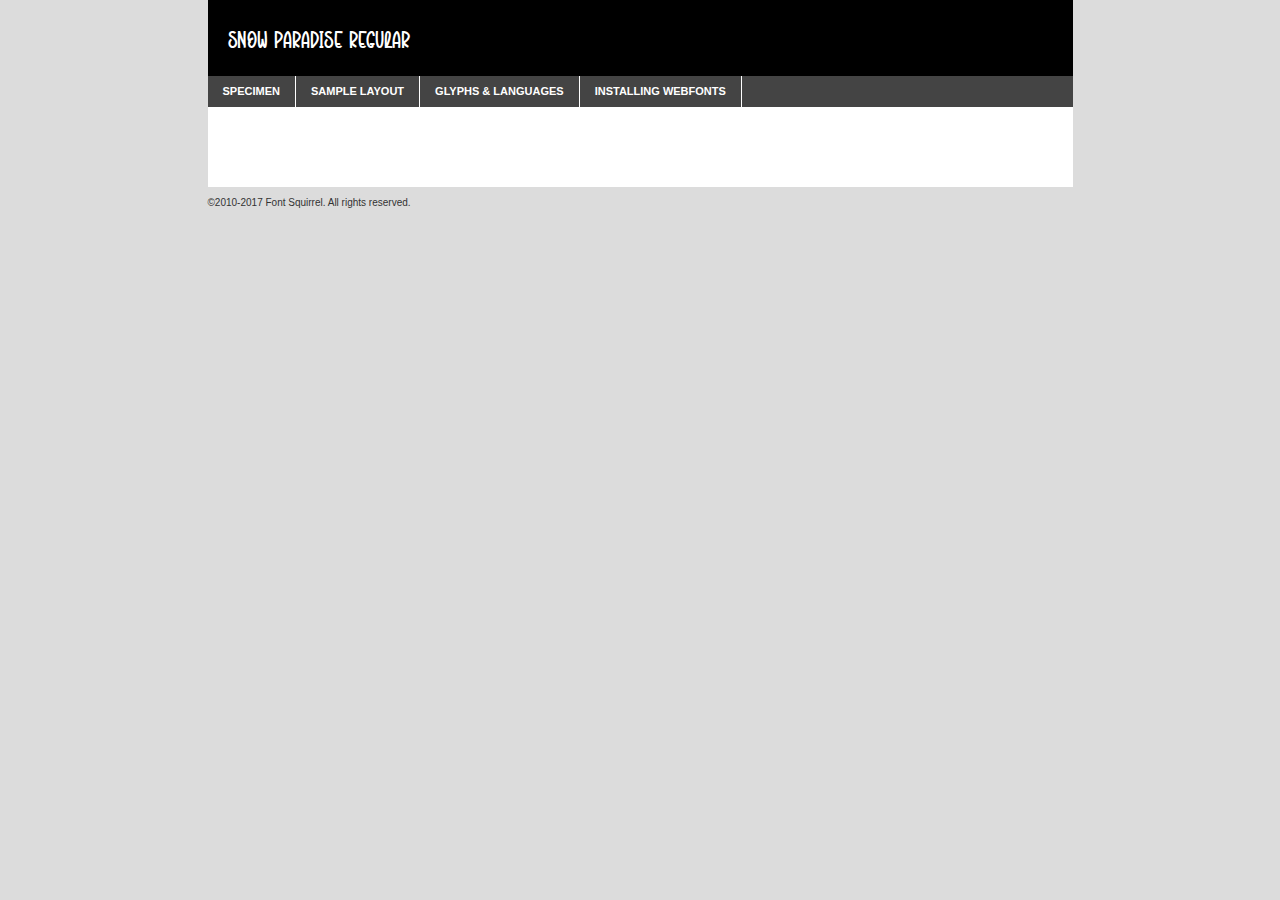
<file: fonts/snow-paradise-font/snowparadise-e9gvn-demo.html>
<!DOCTYPE html PUBLIC "-//W3C//DTD XHTML 1.0 Transitional//EN"
        "http://www.w3.org/TR/xhtml1/DTD/xhtml1-transitional.dtd">

<html xmlns="http://www.w3.org/1999/xhtml" xml:lang="en" lang="en">
<head>
    <meta http-equiv="Content-Type" content="text/html; charset=utf-8"/>
    <script src="http://ajax.googleapis.com/ajax/libs/jquery/1.7.2/jquery.min.js" type="text/javascript" charset="utf-8"></script>
    <script type="text/javascript">
		(function($) {
			$.fn.easyTabs = function(option) {
				var param = jQuery.extend({ fadeSpeed: 'fast', defaultContent: 1, activeClass: 'active' }, option);
				$(this).each(function() {
					var thisId = '#' + this.id;
					if ( param.defaultContent == '' )
					{
						param.defaultContent = 1;
					}
					if ( typeof param.defaultContent == 'number' )
					{
						var defaultTab = $(thisId + ' .tabs li:eq(' + (param.defaultContent - 1) + ') a').attr('href').substr(1);
					}
					else
					{
						var defaultTab = param.defaultContent;
					}
					$(thisId + ' .tabs li a').each(function() {
						var tabToHide = $(this).attr('href').substr(1);
						$('#' + tabToHide).addClass('easytabs-tab-content');
					});
					hideAll();
					changeContent(defaultTab);

					function hideAll() {$(thisId + ' .easytabs-tab-content').hide();}

					function changeContent(tabId)
					{
						hideAll();
						$(thisId + ' .tabs li').removeClass(param.activeClass);
						$(thisId + ' .tabs li a[href=#' + tabId + ']').closest('li').addClass(param.activeClass);
						if ( param.fadeSpeed != 'none' )
						{
							$(thisId + ' #' + tabId).fadeIn(param.fadeSpeed);
						}
						else
						{
							$(thisId + ' #' + tabId).show();
						}
					}

					$(thisId + ' .tabs li').click(function() {
						var tabId = $(this).find('a').attr('href').substr(1);
						changeContent(tabId);
						return false;
					});
				});
			}
		})(jQuery);
    </script>
    <link rel="stylesheet" href="specimen_files/specimen_stylesheet.css" type="text/css" charset="utf-8"/>
    <link rel="stylesheet" href="stylesheet.css" type="text/css" charset="utf-8"/>

    <style type="text/css">
        		body {
			font-family: 'snow_paradiseregular';
        		}

            </style>

    <title>Snow Paradise Regular Specimen</title>


    <script type="text/javascript" charset="utf-8">
		$(document).ready(function() {
			$('#container').easyTabs({ defaultContent: 1 });
		});
    </script>
</head>

<body>
<div id="container">
    <div id="header">
		Snow Paradise Regular    </div>
    <ul class="tabs">
        <li><a href="#specimen">Specimen</a></li>
        <li><a href="#layout">Sample Layout</a></li>
                <li><a href="#glyphs">Glyphs &amp; Languages</a></li>
        <li><a href="#installing">Installing Webfonts</a></li>

    </ul>

    <div id="main_content">


        <div id="specimen">

            <div class="section">
                <div class="grid12 firstcol">
                    <div class="huge">AaBb</div>
                </div>
            </div>

            <div class="section">
                <div class="glyph_range">A&#x200B;B&#x200b;C&#x200b;D&#x200b;E&#x200b;F&#x200b;G&#x200b;H&#x200b;I&#x200b;J&#x200b;K&#x200b;L&#x200b;M&#x200b;N&#x200b;O&#x200b;P&#x200b;Q&#x200b;R&#x200b;S&#x200b;T&#x200b;U&#x200b;V&#x200b;W&#x200b;X&#x200b;Y&#x200b;Z&#x200b;a&#x200b;b&#x200b;c&#x200b;d&#x200b;e&#x200b;f&#x200b;g&#x200b;h&#x200b;i&#x200b;j&#x200b;k&#x200b;l&#x200b;m&#x200b;n&#x200b;o&#x200b;p&#x200b;q&#x200b;r&#x200b;s&#x200b;t&#x200b;u&#x200b;v&#x200b;w&#x200b;x&#x200b;y&#x200b;z&#x200b;1&#x200b;2&#x200b;3&#x200b;4&#x200b;5&#x200b;6&#x200b;7&#x200b;8&#x200b;9&#x200b;0&#x200b;&amp;&#x200b;.&#x200b;,&#x200b;?&#x200b;!&#x200b;&#64;&#x200b;(&#x200b;)&#x200b;#&#x200b;$&#x200b;%&#x200b;*&#x200b;+&#x200b;-&#x200b;=&#x200b;:&#x200b;;</div>
            </div>
            <div class="section">
                <div class="grid12 firstcol">
                    <table class="sample_table">
                        <tr>
                            <td>10</td>
                            <td class="size10">abcdefghijklmnopqrstuvwxyzABCDEFGHIJKLMNOPQRSTUVWXYZ0123456789abcdefghijklmnopqrstuvwxyzABCDEFGHIJKLMNOPQRSTUVWXYZ0123456789abcdefghijklmnopqrstuvwxyzABCDEFGHIJKLMNOPQRSTUVWXYZ</td>
                        </tr>
                        <tr>
                            <td>11</td>
                            <td class="size11">abcdefghijklmnopqrstuvwxyzABCDEFGHIJKLMNOPQRSTUVWXYZ0123456789abcdefghijklmnopqrstuvwxyzABCDEFGHIJKLMNOPQRSTUVWXYZ0123456789abcdefghijklmnopqrstuvwxyzABCDEFGHIJKLMNOPQRSTUVWXYZ</td>
                        </tr>
                        <tr>
                            <td>12</td>
                            <td class="size12">abcdefghijklmnopqrstuvwxyzABCDEFGHIJKLMNOPQRSTUVWXYZ0123456789abcdefghijklmnopqrstuvwxyzABCDEFGHIJKLMNOPQRSTUVWXYZ0123456789abcdefghijklmnopqrstuvwxyzABCDEFGHIJKLMNOPQRSTUVWXYZ</td>
                        </tr>
                        <tr>
                            <td>13</td>
                            <td class="size13">abcdefghijklmnopqrstuvwxyzABCDEFGHIJKLMNOPQRSTUVWXYZ0123456789abcdefghijklmnopqrstuvwxyzABCDEFGHIJKLMNOPQRSTUVWXYZ0123456789abcdefghijklmnopqrstuvwxyzABCDEFGHIJKLMNOPQRSTUVWXYZ</td>
                        </tr>
                        <tr>
                            <td>14</td>
                            <td class="size14">abcdefghijklmnopqrstuvwxyzABCDEFGHIJKLMNOPQRSTUVWXYZ0123456789abcdefghijklmnopqrstuvwxyzABCDEFGHIJKLMNOPQRSTUVWXYZ0123456789abcdefghijklmnopqrstuvwxyzABCDEFGHIJKLMNOPQRSTUVWXYZ</td>
                        </tr>
                        <tr>
                            <td>16</td>
                            <td class="size16">abcdefghijklmnopqrstuvwxyzABCDEFGHIJKLMNOPQRSTUVWXYZ0123456789abcdefghijklmnopqrstuvwxyzABCDEFGHIJKLMNOPQRSTUVWXYZ</td>
                        </tr>
                        <tr>
                            <td>18</td>
                            <td class="size18">abcdefghijklmnopqrstuvwxyzABCDEFGHIJKLMNOPQRSTUVWXYZ0123456789abcdefghijklmnopqrstuvwxyzABCDEFGHIJKLMNOPQRSTUVWXYZ</td>
                        </tr>
                        <tr>
                            <td>20</td>
                            <td class="size20">abcdefghijklmnopqrstuvwxyzABCDEFGHIJKLMNOPQRSTUVWXYZ0123456789abcdefghijklmnopqrstuvwxyzABCDEFGHIJKLMNOPQRSTUVWXYZ</td>
                        </tr>
                        <tr>
                            <td>24</td>
                            <td class="size24">abcdefghijklmnopqrstuvwxyzABCDEFGHIJKLMNOPQRSTUVWXYZ0123456789abcdefghijklmnopqrstuvwxyzABCDEFGHIJKLMNOPQRSTUVWXYZ</td>
                        </tr>
                        <tr>
                            <td>30</td>
                            <td class="size30">abcdefghijklmnopqrstuvwxyzABCDEFGHIJKLMNOPQRSTUVWXYZ0123456789abcdefghijklmnopqrstuvwxyzABCDEFGHIJKLMNOPQRSTUVWXYZ</td>
                        </tr>
                        <tr>
                            <td>36</td>
                            <td class="size36">abcdefghijklmnopqrstuvwxyzABCDEFGHIJKLMNOPQRSTUVWXYZ0123456789abcdefghijklmnopqrstuvwxyzABCDEFGHIJKLMNOPQRSTUVWXYZ</td>
                        </tr>
                        <tr>
                            <td>48</td>
                            <td class="size48">abcdefghijklmnopqrstuvwxyzABCDEFGHIJKLMNOPQRSTUVWXYZ0123456789abcdefghijklmnopqrstuvwxyzABCDEFGHIJKLMNOPQRSTUVWXYZ</td>
                        </tr>
                        <tr>
                            <td>60</td>
                            <td class="size60">abcdefghijklmnopqrstuvwxyzABCDEFGHIJKLMNOPQRSTUVWXYZ0123456789abcdefghijklmnopqrstuvwxyzABCDEFGHIJKLMNOPQRSTUVWXYZ</td>
                        </tr>
                        <tr>
                            <td>72</td>
                            <td class="size72">abcdefghijklmnopqrstuvwxyzABCDEFGHIJKLMNOPQRSTUVWXYZ0123456789abcdefghijklmnopqrstuvwxyzABCDEFGHIJKLMNOPQRSTUVWXYZ</td>
                        </tr>
                        <tr>
                            <td>90</td>
                            <td class="size90">abcdefghijklmnopqrstuvwxyzABCDEFGHIJKLMNOPQRSTUVWXYZ0123456789abcdefghijklmnopqrstuvwxyzABCDEFGHIJKLMNOPQRSTUVWXYZ</td>
                        </tr>
                    </table>

                </div>

            </div>


            <div class="section" id="bodycomparison">


                <div id="xheight">
                    <div class="fontbody">&#x25FC;&#x25FC;&#x25FC;&#x25FC;&#x25FC;&#x25FC;&#x25FC;&#x25FC;&#x25FC;&#x25FC;&#x25FC;&#x25FC;&#x25FC;&#x25FC;&#x25FC;&#x25FC;&#x25FC;&#x25FC;&#x25FC;&#x25FC;&#x25FC;&#x25FC;&#x25FC;&#x25FC;&#x25FC;&#x25FC;&#x25FC;&#x25FC;&#x25FC;&#x25FC;&#x25FC;&#x25FC;&#x25FC;&#x25FC;&#x25FC;&#x25FC;&#x25FC;&#x25FC;&#x25FC;&#x25FC;&#x25FC;&#x25FC;&#x25FC;&#x25FC;&#x25FC;&#x25FC;&#x25FC;&#x25FC;&#x25FC;&#x25FC;&#x25FC;&#x25FC;&#x25FC;&#x25FC;&#x25FC;&#x25FC;&#x25FC;&#x25FC;&#x25FC;&#x25FC;&#x25FC;&#x25FC;&#x25FC;&#x25FC;&#x25FC;&#x25FC;&#x25FC;&#x25FC;&#x25FC;&#x25FC;&#x25FC;&#x25FC;&#x25FC;&#x25FC;&#x25FC;&#x25FC;&#x25FC;&#x25FC;&#x25FC;&#x25FC;&#x25FC;&#x25FC;&#x25FC;&#x25FC;&#x25FC;&#x25FC;&#x25FC;&#x25FC;&#x25FC;&#x25FC;&#x25FC;&#x25FC;&#x25FC;&#x25FC;&#x25FC;&#x25FC;&#x25FC;&#x25FC;&#x25FC;body</div>
                    <div class="arialbody">body</div>
                    <div class="verdanabody">body</div>
                    <div class="georgiabody">body</div>
                </div>
                <div class="fontbody" style="z-index:1">
                    body<span>Snow Paradise Regular</span>
                </div>
                <div class="arialbody" style="z-index:1">
                    body<span>Arial</span>
                </div>
                <div class="verdanabody" style="z-index:1">
                    body<span>Verdana</span>
                </div>
                <div class="georgiabody" style="z-index:1">
                    body<span>Georgia</span>
                </div>


            </div>


            <div class="section psample psample_row1" id="">

                <div class="grid2 firstcol">
                    <p class="size10"><span>10.</span>Aenean lacinia bibendum nulla sed consectetur. Fusce dapibus, tellus ac cursus commodo, tortor mauris condimentum nibh, ut fermentum massa justo sit amet risus. Nullam id dolor id nibh ultricies vehicula ut id elit. Cum sociis natoque penatibus et magnis dis parturient montes, nascetur ridiculus mus. Nulla vitae elit libero, a pharetra augue.</p>

                </div>
                <div class="grid3">
                    <p class="size11"><span>11.</span>Aenean lacinia bibendum nulla sed consectetur. Fusce dapibus, tellus ac cursus commodo, tortor mauris condimentum nibh, ut fermentum massa justo sit amet risus. Nullam id dolor id nibh ultricies vehicula ut id elit. Cum sociis natoque penatibus et magnis dis parturient montes, nascetur ridiculus mus. Nulla vitae elit libero, a pharetra augue.</p>

                </div>
                <div class="grid3">
                    <p class="size12"><span>12.</span>Aenean lacinia bibendum nulla sed consectetur. Fusce dapibus, tellus ac cursus commodo, tortor mauris condimentum nibh, ut fermentum massa justo sit amet risus. Nullam id dolor id nibh ultricies vehicula ut id elit. Cum sociis natoque penatibus et magnis dis parturient montes, nascetur ridiculus mus. Nulla vitae elit libero, a pharetra augue.</p>

                </div>
                <div class="grid4">
                    <p class="size13"><span>13.</span>Aenean lacinia bibendum nulla sed consectetur. Fusce dapibus, tellus ac cursus commodo, tortor mauris condimentum nibh, ut fermentum massa justo sit amet risus. Nullam id dolor id nibh ultricies vehicula ut id elit. Cum sociis natoque penatibus et magnis dis parturient montes, nascetur ridiculus mus. Nulla vitae elit libero, a pharetra augue.</p>

                </div>
                <div class="white_blend"></div>

            </div>
            <div class="section psample psample_row2" id="">
                <div class="grid3 firstcol">
                    <p class="size14"><span>14.</span>Aenean lacinia bibendum nulla sed consectetur. Fusce dapibus, tellus ac cursus commodo, tortor mauris condimentum nibh, ut fermentum massa justo sit amet risus. Nullam id dolor id nibh ultricies vehicula ut id elit. Cum sociis natoque penatibus et magnis dis parturient montes, nascetur ridiculus mus. Nulla vitae elit libero, a pharetra augue.</p>

                </div>
                <div class="grid4">
                    <p class="size16"><span>16.</span>Aenean lacinia bibendum nulla sed consectetur. Fusce dapibus, tellus ac cursus commodo, tortor mauris condimentum nibh, ut fermentum massa justo sit amet risus. Nullam id dolor id nibh ultricies vehicula ut id elit. Cum sociis natoque penatibus et magnis dis parturient montes, nascetur ridiculus mus. Nulla vitae elit libero, a pharetra augue.</p>

                </div>
                <div class="grid5">
                    <p class="size18"><span>18.</span>Aenean lacinia bibendum nulla sed consectetur. Fusce dapibus, tellus ac cursus commodo, tortor mauris condimentum nibh, ut fermentum massa justo sit amet risus. Nullam id dolor id nibh ultricies vehicula ut id elit. Cum sociis natoque penatibus et magnis dis parturient montes, nascetur ridiculus mus. Nulla vitae elit libero, a pharetra augue.</p>

                </div>

                <div class="white_blend"></div>

            </div>

            <div class="section psample psample_row3" id="">
                <div class="grid5 firstcol">
                    <p class="size20"><span>20.</span>Aenean lacinia bibendum nulla sed consectetur. Fusce dapibus, tellus ac cursus commodo, tortor mauris condimentum nibh, ut fermentum massa justo sit amet risus. Nullam id dolor id nibh ultricies vehicula ut id elit. Cum sociis natoque penatibus et magnis dis parturient montes, nascetur ridiculus mus. Nulla vitae elit libero, a pharetra augue.</p>
                </div>
                <div class="grid7">
                    <p class="size24"><span>24.</span>Aenean lacinia bibendum nulla sed consectetur. Fusce dapibus, tellus ac cursus commodo, tortor mauris condimentum nibh, ut fermentum massa justo sit amet risus. Nullam id dolor id nibh ultricies vehicula ut id elit. Cum sociis natoque penatibus et magnis dis parturient montes, nascetur ridiculus mus. Nulla vitae elit libero, a pharetra augue.</p>
                </div>

                <div class="white_blend"></div>

            </div>

            <div class="section psample psample_row4" id="">
                <div class="grid12 firstcol">
                    <p class="size30"><span>30.</span>Aenean lacinia bibendum nulla sed consectetur. Fusce dapibus, tellus ac cursus commodo, tortor mauris condimentum nibh, ut fermentum massa justo sit amet risus. Nullam id dolor id nibh ultricies vehicula ut id elit. Cum sociis natoque penatibus et magnis dis parturient montes, nascetur ridiculus mus. Nulla vitae elit libero, a pharetra augue.</p>
                </div>
                <div class="white_blend"></div>

            </div>


            <div class="section psample psample_row1 fullreverse">
                <div class="grid2 firstcol">
                    <p class="size10"><span>10.</span>Aenean lacinia bibendum nulla sed consectetur. Fusce dapibus, tellus ac cursus commodo, tortor mauris condimentum nibh, ut fermentum massa justo sit amet risus. Nullam id dolor id nibh ultricies vehicula ut id elit. Cum sociis natoque penatibus et magnis dis parturient montes, nascetur ridiculus mus. Nulla vitae elit libero, a pharetra augue.</p>

                </div>
                <div class="grid3">
                    <p class="size11"><span>11.</span>Aenean lacinia bibendum nulla sed consectetur. Fusce dapibus, tellus ac cursus commodo, tortor mauris condimentum nibh, ut fermentum massa justo sit amet risus. Nullam id dolor id nibh ultricies vehicula ut id elit. Cum sociis natoque penatibus et magnis dis parturient montes, nascetur ridiculus mus. Nulla vitae elit libero, a pharetra augue.</p>

                </div>
                <div class="grid3">
                    <p class="size12"><span>12.</span>Aenean lacinia bibendum nulla sed consectetur. Fusce dapibus, tellus ac cursus commodo, tortor mauris condimentum nibh, ut fermentum massa justo sit amet risus. Nullam id dolor id nibh ultricies vehicula ut id elit. Cum sociis natoque penatibus et magnis dis parturient montes, nascetur ridiculus mus. Nulla vitae elit libero, a pharetra augue.</p>

                </div>
                <div class="grid4">
                    <p class="size13"><span>13.</span>Aenean lacinia bibendum nulla sed consectetur. Fusce dapibus, tellus ac cursus commodo, tortor mauris condimentum nibh, ut fermentum massa justo sit amet risus. Nullam id dolor id nibh ultricies vehicula ut id elit. Cum sociis natoque penatibus et magnis dis parturient montes, nascetur ridiculus mus. Nulla vitae elit libero, a pharetra augue.</p>

                </div>
                <div class="black_blend"></div>

            </div>

            <div class="section psample psample_row2 fullreverse">
                <div class="grid3 firstcol">
                    <p class="size14"><span>14.</span>Aenean lacinia bibendum nulla sed consectetur. Fusce dapibus, tellus ac cursus commodo, tortor mauris condimentum nibh, ut fermentum massa justo sit amet risus. Nullam id dolor id nibh ultricies vehicula ut id elit. Cum sociis natoque penatibus et magnis dis parturient montes, nascetur ridiculus mus. Nulla vitae elit libero, a pharetra augue.</p>

                </div>
                <div class="grid4">
                    <p class="size16"><span>16.</span>Aenean lacinia bibendum nulla sed consectetur. Fusce dapibus, tellus ac cursus commodo, tortor mauris condimentum nibh, ut fermentum massa justo sit amet risus. Nullam id dolor id nibh ultricies vehicula ut id elit. Cum sociis natoque penatibus et magnis dis parturient montes, nascetur ridiculus mus. Nulla vitae elit libero, a pharetra augue.</p>

                </div>
                <div class="grid5">
                    <p class="size18"><span>18.</span>Aenean lacinia bibendum nulla sed consectetur. Fusce dapibus, tellus ac cursus commodo, tortor mauris condimentum nibh, ut fermentum massa justo sit amet risus. Nullam id dolor id nibh ultricies vehicula ut id elit. Cum sociis natoque penatibus et magnis dis parturient montes, nascetur ridiculus mus. Nulla vitae elit libero, a pharetra augue.</p>

                </div>
                <div class="black_blend"></div>

            </div>

            <div class="section psample fullreverse psample_row3" id="">
                <div class="grid5 firstcol">
                    <p class="size20"><span>20.</span>Aenean lacinia bibendum nulla sed consectetur. Fusce dapibus, tellus ac cursus commodo, tortor mauris condimentum nibh, ut fermentum massa justo sit amet risus. Nullam id dolor id nibh ultricies vehicula ut id elit. Cum sociis natoque penatibus et magnis dis parturient montes, nascetur ridiculus mus. Nulla vitae elit libero, a pharetra augue.</p>
                </div>
                <div class="grid7">
                    <p class="size24"><span>24.</span>Aenean lacinia bibendum nulla sed consectetur. Fusce dapibus, tellus ac cursus commodo, tortor mauris condimentum nibh, ut fermentum massa justo sit amet risus. Nullam id dolor id nibh ultricies vehicula ut id elit. Cum sociis natoque penatibus et magnis dis parturient montes, nascetur ridiculus mus. Nulla vitae elit libero, a pharetra augue.</p>
                </div>

                <div class="black_blend"></div>

            </div>

            <div class="section psample fullreverse psample_row4" id="" style="border-bottom: 20px #000 solid;">
                <div class="grid12 firstcol">
                    <p class="size30"><span>30.</span>Aenean lacinia bibendum nulla sed consectetur. Fusce dapibus, tellus ac cursus commodo, tortor mauris condimentum nibh, ut fermentum massa justo sit amet risus. Nullam id dolor id nibh ultricies vehicula ut id elit. Cum sociis natoque penatibus et magnis dis parturient montes, nascetur ridiculus mus. Nulla vitae elit libero, a pharetra augue.</p>
                </div>
                <div class="black_blend"></div>

            </div>


        </div>

        <div id="layout">

            <div class="section">

                <div class="grid12 firstcol">
                    <h1>Lorem Ipsum Dolor</h1>
                    <h2>Etiam porta sem malesuada magna mollis euismod</h2>

                    <p class="byline">By <a href="#link">Aenean Lacinia</a></p>
                </div>
            </div>
            <div class="section">
                <div class="grid8 firstcol">
                    <p class="large">Donec sed odio dui. Morbi leo risus, porta ac consectetur ac, vestibulum at eros. Fusce dapibus, tellus ac cursus commodo, tortor mauris condimentum nibh, ut fermentum massa justo sit amet risus. </p>


                    <h3>Pellentesque ornare sem</h3>

                    <p>Maecenas sed diam eget risus varius blandit sit amet non magna. Maecenas faucibus mollis interdum. Donec ullamcorper nulla non metus auctor fringilla. Nullam id dolor id nibh ultricies vehicula ut id elit. Nullam id dolor id nibh ultricies vehicula ut id elit. </p>

                    <p>Aenean eu leo quam. Pellentesque ornare sem lacinia quam venenatis vestibulum. Lorem ipsum dolor sit amet, consectetur adipiscing elit. Cum sociis natoque penatibus et magnis dis parturient montes, nascetur ridiculus mus. </p>

                    <p>Nulla vitae elit libero, a pharetra augue. Praesent commodo cursus magna, vel scelerisque nisl consectetur et. Aenean lacinia bibendum nulla sed consectetur. </p>

                    <p>Nullam quis risus eget urna mollis ornare vel eu leo. Nullam quis risus eget urna mollis ornare vel eu leo. Maecenas sed diam eget risus varius blandit sit amet non magna. Donec ullamcorper nulla non metus auctor fringilla. </p>

                    <h3>Cras mattis consectetur</h3>

                    <p>Aenean eu leo quam. Pellentesque ornare sem lacinia quam venenatis vestibulum. Aenean lacinia bibendum nulla sed consectetur. Integer posuere erat a ante venenatis dapibus posuere velit aliquet. Cras mattis consectetur purus sit amet fermentum. </p>

                    <p>Nullam id dolor id nibh ultricies vehicula ut id elit. Nullam quis risus eget urna mollis ornare vel eu leo. Cras mattis consectetur purus sit amet fermentum.</p>
                </div>

                <div class="grid4 sidebar">

                    <div class="box reverse">
                        <p class="last">Nullam quis risus eget urna mollis ornare vel eu leo. Donec ullamcorper nulla non metus auctor fringilla. Cras mattis consectetur purus sit amet fermentum. Sed posuere consectetur est at lobortis. Lorem ipsum dolor sit amet, consectetur adipiscing elit. </p>
                    </div>

                    <p class="caption">Maecenas sed diam eget risus varius.</p>

                    <p>Vestibulum id ligula porta felis euismod semper. Integer posuere erat a ante venenatis dapibus posuere velit aliquet. Vestibulum id ligula porta felis euismod semper. Sed posuere consectetur est at lobortis. Maecenas sed diam eget risus varius blandit sit amet non magna. Fusce dapibus, tellus ac cursus commodo, tortor mauris condimentum nibh, ut fermentum massa justo sit amet risus. </p>


                    <p>Duis mollis, est non commodo luctus, nisi erat porttitor ligula, eget lacinia odio sem nec elit. Aenean lacinia bibendum nulla sed consectetur. Vivamus sagittis lacus vel augue laoreet rutrum faucibus dolor auctor. Aenean lacinia bibendum nulla sed consectetur. Nullam quis risus eget urna mollis ornare vel eu leo. </p>

                    <p>Praesent commodo cursus magna, vel scelerisque nisl consectetur et. Donec ullamcorper nulla non metus auctor fringilla. Maecenas faucibus mollis interdum. Fusce dapibus, tellus ac cursus commodo, tortor mauris condimentum nibh, ut fermentum massa justo sit amet risus. </p>

                </div>
            </div>

        </div>


		

        <div id="glyphs">
            <div class="section">
                <div class="grid12 firstcol">

                    <h1>Language Support</h1>
                    <p>The subset of Snow Paradise Regular in this kit supports the following languages:<br/>

						Albanian, Basque, Breton, Chamorro, Danish, Dutch, English, Finnish, French, Frisian, Galician, German, Italian, Malagasy, Norwegian, Portuguese, Spanish, Alsatian, Aragonese, Arapaho, Arrernte, Asturian, Aymara, Bislama, Cebuano, Corsican, Fijian, French_creole, Genoese, Gilbertese, Greenlandic, Haitian_creole, Hiligaynon, Hmong, Hopi, Ibanag, Iloko_ilokano, Indonesian, Interglossa_glosa, Interlingua, Irish_gaelic, Jerriais, Lojban, Lombard, Luxembourgeois, Manx, Mohawk, Norfolk_pitcairnese, Occitan, Oromo, Pangasinan, Papiamento, Piedmontese, Potawatomi, Rhaeto-romance, Romansh, Rotokas, Sami_lule, Samoan, Sardinian, Scots_gaelic, Seychelles_creole, Shona, Sicilian, Somali, Southern_ndebele, Swahili, Swati_swazi, Tagalog_filipino_pilipino, Tetum, Tok_pisin, Uyghur_latinized, Volapuk, Walloon, Warlpiri, Xhosa, Yapese, Zulu, Latinbasic, Demo                    </p>
                    <h1>Glyph Chart</h1>
                    <p>The subset of Snow Paradise Regular in this kit includes all the glyphs listed below. Unicode entities are included above each glyph to help you insert individual characters into your layout.</p>
                    <div id="glyph_chart">

						                            																				                                <div><p>&amp;#10;</p>&#10;</div>
																				                                <div><p>&amp;#13;</p>&#13;</div>
																				                                <div><p>&amp;#32;</p>&#32;</div>
																				                                <div><p>&amp;#33;</p>&#33;</div>
																				                                <div><p>&amp;#34;</p>&#34;</div>
																				                                <div><p>&amp;#35;</p>&#35;</div>
																				                                <div><p>&amp;#36;</p>&#36;</div>
																				                                <div><p>&amp;#37;</p>&#37;</div>
																				                                <div><p>&amp;#38;</p>&#38;</div>
																				                                <div><p>&amp;#39;</p>&#39;</div>
																				                                <div><p>&amp;#40;</p>&#40;</div>
																				                                <div><p>&amp;#41;</p>&#41;</div>
																				                                <div><p>&amp;#42;</p>&#42;</div>
																				                                <div><p>&amp;#43;</p>&#43;</div>
																				                                <div><p>&amp;#44;</p>&#44;</div>
																				                                <div><p>&amp;#45;</p>&#45;</div>
																				                                <div><p>&amp;#46;</p>&#46;</div>
																				                                <div><p>&amp;#47;</p>&#47;</div>
																				                                <div><p>&amp;#48;</p>&#48;</div>
																				                                <div><p>&amp;#49;</p>&#49;</div>
																				                                <div><p>&amp;#50;</p>&#50;</div>
																				                                <div><p>&amp;#51;</p>&#51;</div>
																				                                <div><p>&amp;#52;</p>&#52;</div>
																				                                <div><p>&amp;#53;</p>&#53;</div>
																				                                <div><p>&amp;#54;</p>&#54;</div>
																				                                <div><p>&amp;#55;</p>&#55;</div>
																				                                <div><p>&amp;#56;</p>&#56;</div>
																				                                <div><p>&amp;#57;</p>&#57;</div>
																				                                <div><p>&amp;#58;</p>&#58;</div>
																				                                <div><p>&amp;#59;</p>&#59;</div>
																				                                <div><p>&amp;#60;</p>&#60;</div>
																				                                <div><p>&amp;#61;</p>&#61;</div>
																				                                <div><p>&amp;#62;</p>&#62;</div>
																				                                <div><p>&amp;#63;</p>&#63;</div>
																				                                <div><p>&amp;#64;</p>&#64;</div>
																				                                <div><p>&amp;#65;</p>&#65;</div>
																				                                <div><p>&amp;#66;</p>&#66;</div>
																				                                <div><p>&amp;#67;</p>&#67;</div>
																				                                <div><p>&amp;#68;</p>&#68;</div>
																				                                <div><p>&amp;#69;</p>&#69;</div>
																				                                <div><p>&amp;#70;</p>&#70;</div>
																				                                <div><p>&amp;#71;</p>&#71;</div>
																				                                <div><p>&amp;#72;</p>&#72;</div>
																				                                <div><p>&amp;#73;</p>&#73;</div>
																				                                <div><p>&amp;#74;</p>&#74;</div>
																				                                <div><p>&amp;#75;</p>&#75;</div>
																				                                <div><p>&amp;#76;</p>&#76;</div>
																				                                <div><p>&amp;#77;</p>&#77;</div>
																				                                <div><p>&amp;#78;</p>&#78;</div>
																				                                <div><p>&amp;#79;</p>&#79;</div>
																				                                <div><p>&amp;#80;</p>&#80;</div>
																				                                <div><p>&amp;#81;</p>&#81;</div>
																				                                <div><p>&amp;#82;</p>&#82;</div>
																				                                <div><p>&amp;#83;</p>&#83;</div>
																				                                <div><p>&amp;#84;</p>&#84;</div>
																				                                <div><p>&amp;#85;</p>&#85;</div>
																				                                <div><p>&amp;#86;</p>&#86;</div>
																				                                <div><p>&amp;#87;</p>&#87;</div>
																				                                <div><p>&amp;#88;</p>&#88;</div>
																				                                <div><p>&amp;#89;</p>&#89;</div>
																				                                <div><p>&amp;#90;</p>&#90;</div>
																				                                <div><p>&amp;#91;</p>&#91;</div>
																				                                <div><p>&amp;#92;</p>&#92;</div>
																				                                <div><p>&amp;#93;</p>&#93;</div>
																				                                <div><p>&amp;#94;</p>&#94;</div>
																				                                <div><p>&amp;#95;</p>&#95;</div>
																				                                <div><p>&amp;#96;</p>&#96;</div>
																				                                <div><p>&amp;#97;</p>&#97;</div>
																				                                <div><p>&amp;#98;</p>&#98;</div>
																				                                <div><p>&amp;#99;</p>&#99;</div>
																				                                <div><p>&amp;#100;</p>&#100;</div>
																				                                <div><p>&amp;#101;</p>&#101;</div>
																				                                <div><p>&amp;#102;</p>&#102;</div>
																				                                <div><p>&amp;#103;</p>&#103;</div>
																				                                <div><p>&amp;#104;</p>&#104;</div>
																				                                <div><p>&amp;#105;</p>&#105;</div>
																				                                <div><p>&amp;#106;</p>&#106;</div>
																				                                <div><p>&amp;#107;</p>&#107;</div>
																				                                <div><p>&amp;#108;</p>&#108;</div>
																				                                <div><p>&amp;#109;</p>&#109;</div>
																				                                <div><p>&amp;#110;</p>&#110;</div>
																				                                <div><p>&amp;#111;</p>&#111;</div>
																				                                <div><p>&amp;#112;</p>&#112;</div>
																				                                <div><p>&amp;#113;</p>&#113;</div>
																				                                <div><p>&amp;#114;</p>&#114;</div>
																				                                <div><p>&amp;#115;</p>&#115;</div>
																				                                <div><p>&amp;#116;</p>&#116;</div>
																				                                <div><p>&amp;#117;</p>&#117;</div>
																				                                <div><p>&amp;#118;</p>&#118;</div>
																				                                <div><p>&amp;#119;</p>&#119;</div>
																				                                <div><p>&amp;#120;</p>&#120;</div>
																				                                <div><p>&amp;#121;</p>&#121;</div>
																				                                <div><p>&amp;#122;</p>&#122;</div>
																				                                <div><p>&amp;#123;</p>&#123;</div>
																				                                <div><p>&amp;#124;</p>&#124;</div>
																				                                <div><p>&amp;#125;</p>&#125;</div>
																				                                <div><p>&amp;#160;</p>&#160;</div>
																				                                <div><p>&amp;#161;</p>&#161;</div>
																				                                <div><p>&amp;#162;</p>&#162;</div>
																				                                <div><p>&amp;#163;</p>&#163;</div>
																				                                <div><p>&amp;#164;</p>&#164;</div>
																				                                <div><p>&amp;#165;</p>&#165;</div>
																				                                <div><p>&amp;#167;</p>&#167;</div>
																				                                <div><p>&amp;#169;</p>&#169;</div>
																				                                <div><p>&amp;#171;</p>&#171;</div>
																				                                <div><p>&amp;#173;</p>&#173;</div>
																				                                <div><p>&amp;#174;</p>&#174;</div>
																				                                <div><p>&amp;#176;</p>&#176;</div>
																				                                <div><p>&amp;#181;</p>&#181;</div>
																				                                <div><p>&amp;#182;</p>&#182;</div>
																				                                <div><p>&amp;#183;</p>&#183;</div>
																				                                <div><p>&amp;#187;</p>&#187;</div>
																				                                <div><p>&amp;#191;</p>&#191;</div>
																				                                <div><p>&amp;#192;</p>&#192;</div>
																				                                <div><p>&amp;#193;</p>&#193;</div>
																				                                <div><p>&amp;#194;</p>&#194;</div>
																				                                <div><p>&amp;#195;</p>&#195;</div>
																				                                <div><p>&amp;#196;</p>&#196;</div>
																				                                <div><p>&amp;#197;</p>&#197;</div>
																				                                <div><p>&amp;#198;</p>&#198;</div>
																				                                <div><p>&amp;#199;</p>&#199;</div>
																				                                <div><p>&amp;#200;</p>&#200;</div>
																				                                <div><p>&amp;#201;</p>&#201;</div>
																				                                <div><p>&amp;#202;</p>&#202;</div>
																				                                <div><p>&amp;#203;</p>&#203;</div>
																				                                <div><p>&amp;#204;</p>&#204;</div>
																				                                <div><p>&amp;#205;</p>&#205;</div>
																				                                <div><p>&amp;#206;</p>&#206;</div>
																				                                <div><p>&amp;#207;</p>&#207;</div>
																				                                <div><p>&amp;#209;</p>&#209;</div>
																				                                <div><p>&amp;#210;</p>&#210;</div>
																				                                <div><p>&amp;#211;</p>&#211;</div>
																				                                <div><p>&amp;#212;</p>&#212;</div>
																				                                <div><p>&amp;#213;</p>&#213;</div>
																				                                <div><p>&amp;#214;</p>&#214;</div>
																				                                <div><p>&amp;#215;</p>&#215;</div>
																				                                <div><p>&amp;#216;</p>&#216;</div>
																				                                <div><p>&amp;#217;</p>&#217;</div>
																				                                <div><p>&amp;#218;</p>&#218;</div>
																				                                <div><p>&amp;#219;</p>&#219;</div>
																				                                <div><p>&amp;#220;</p>&#220;</div>
																				                                <div><p>&amp;#221;</p>&#221;</div>
																				                                <div><p>&amp;#223;</p>&#223;</div>
																				                                <div><p>&amp;#224;</p>&#224;</div>
																				                                <div><p>&amp;#225;</p>&#225;</div>
																				                                <div><p>&amp;#226;</p>&#226;</div>
																				                                <div><p>&amp;#227;</p>&#227;</div>
																				                                <div><p>&amp;#228;</p>&#228;</div>
																				                                <div><p>&amp;#229;</p>&#229;</div>
																				                                <div><p>&amp;#230;</p>&#230;</div>
																				                                <div><p>&amp;#231;</p>&#231;</div>
																				                                <div><p>&amp;#232;</p>&#232;</div>
																				                                <div><p>&amp;#233;</p>&#233;</div>
																				                                <div><p>&amp;#234;</p>&#234;</div>
																				                                <div><p>&amp;#235;</p>&#235;</div>
																				                                <div><p>&amp;#236;</p>&#236;</div>
																				                                <div><p>&amp;#237;</p>&#237;</div>
																				                                <div><p>&amp;#238;</p>&#238;</div>
																				                                <div><p>&amp;#239;</p>&#239;</div>
																				                                <div><p>&amp;#241;</p>&#241;</div>
																				                                <div><p>&amp;#242;</p>&#242;</div>
																				                                <div><p>&amp;#243;</p>&#243;</div>
																				                                <div><p>&amp;#244;</p>&#244;</div>
																				                                <div><p>&amp;#245;</p>&#245;</div>
																				                                <div><p>&amp;#246;</p>&#246;</div>
																				                                <div><p>&amp;#247;</p>&#247;</div>
																				                                <div><p>&amp;#248;</p>&#248;</div>
																				                                <div><p>&amp;#249;</p>&#249;</div>
																				                                <div><p>&amp;#250;</p>&#250;</div>
																				                                <div><p>&amp;#251;</p>&#251;</div>
																				                                <div><p>&amp;#252;</p>&#252;</div>
																				                                <div><p>&amp;#253;</p>&#253;</div>
																				                                <div><p>&amp;#255;</p>&#255;</div>
																				                                <div><p>&amp;#338;</p>&#338;</div>
																				                                <div><p>&amp;#339;</p>&#339;</div>
																				                                <div><p>&amp;#376;</p>&#376;</div>
																				                                <div><p>&amp;#8192;</p>&#8192;</div>
																				                                <div><p>&amp;#8193;</p>&#8193;</div>
																				                                <div><p>&amp;#8194;</p>&#8194;</div>
																				                                <div><p>&amp;#8195;</p>&#8195;</div>
																				                                <div><p>&amp;#8196;</p>&#8196;</div>
																				                                <div><p>&amp;#8197;</p>&#8197;</div>
																				                                <div><p>&amp;#8198;</p>&#8198;</div>
																				                                <div><p>&amp;#8199;</p>&#8199;</div>
																				                                <div><p>&amp;#8200;</p>&#8200;</div>
																				                                <div><p>&amp;#8201;</p>&#8201;</div>
																				                                <div><p>&amp;#8202;</p>&#8202;</div>
																				                                <div><p>&amp;#8208;</p>&#8208;</div>
																				                                <div><p>&amp;#8209;</p>&#8209;</div>
																				                                <div><p>&amp;#8210;</p>&#8210;</div>
																				                                <div><p>&amp;#8211;</p>&#8211;</div>
																				                                <div><p>&amp;#8212;</p>&#8212;</div>
																				                                <div><p>&amp;#39;</p>&#39;</div>
																				                                <div><p>&amp;#8220;</p>&#8220;</div>
																				                                <div><p>&amp;#8222;</p>&#8222;</div>
																				                                <div><p>&amp;#8226;</p>&#8226;</div>
																				                                <div><p>&amp;#8230;</p>&#8230;</div>
																				                                <div><p>&amp;#8239;</p>&#8239;</div>
																				                                <div><p>&amp;#8287;</p>&#8287;</div>
																				                                <div><p>&amp;#8364;</p>&#8364;</div>
																				                                <div><p>&amp;#9724;</p>&#9724;</div>
																																													                    </div>
                </div>


            </div>
        </div>


        <div id="specs">

        </div>

        <div id="installing">
            <div class="section">
                <div class="grid7 firstcol">
                    <h1>Installing Webfonts</h1>

                    <p>Webfonts are supported by all major browser platforms but not all in the same way. There are currently four different font formats that must be included in order to target all browsers. This includes TTF, WOFF, EOT and SVG.</p>

                    <h2>1. Upload your webfonts</h2>
                    <p>You must upload your webfont kit to your website. They should be in or near the same directory as your CSS files.</p>

                    <h2>2. Include the webfont stylesheet</h2>
                    <p>A special CSS @font-face declaration helps the various browsers select the appropriate font it needs without causing you a bunch of headaches. Learn more about this syntax by reading the <a href="https://www.fontspring.com/blog/further-hardening-of-the-bulletproof-syntax">Fontspring blog post</a> about it. The code for it is as follows:</p>


                    <code>
                        @font-face{
                        font-family: 'MyWebFont';
                        src: url('WebFont.eot');
                        src: url('WebFont.eot?#iefix') format('embedded-opentype'),
                        url('WebFont.woff') format('woff'),
                        url('WebFont.ttf') format('truetype'),
                        url('WebFont.svg#webfont') format('svg');
                        }
                    </code>

                    <p>We've already gone ahead and generated the code for you. All you have to do is link to the stylesheet in your HTML, like this:</p>
                    <code>&lt;link rel=&quot;stylesheet&quot; href=&quot;stylesheet.css&quot; type=&quot;text/css&quot; charset=&quot;utf-8&quot; /&gt;</code>

                    <h2>3. Modify your own stylesheet</h2>
                    <p>To take advantage of your new fonts, you must tell your stylesheet to use them. Look at the original @font-face declaration above and find the property called "font-family." The name linked there will be what you use to reference the font. Prepend that webfont name to the font stack in the "font-family" property, inside the selector you want to change. For example:</p>
                    <code>p { font-family: 'WebFont', Arial, sans-serif; }</code>

                    <h2>4. Test</h2>
                    <p>Getting webfonts to work cross-browser <em>can</em> be tricky. Use the information in the sidebar to help you if you find that fonts aren't loading in a particular browser.</p>
                </div>

                <div class="grid5 sidebar">
                    <div class="box">
                        <h2>Troubleshooting<br/>Font-Face Problems</h2>
                        <p>Having trouble getting your webfonts to load in your new website? Here are some tips to sort out what might be the problem.</p>

                        <h3>Fonts not showing in any browser</h3>

                        <p>This sounds like you need to work on the plumbing. You either did not upload the fonts to the correct directory, or you did not link the fonts properly in the CSS. If you've confirmed that all this is correct and you still have a problem, take a look at your .htaccess file and see if requests are getting intercepted.</p>

                        <h3>Fonts not loading in iPhone or iPad</h3>

                        <p>The most common problem here is that you are serving the fonts from an IIS server. IIS refuses to serve files that have unknown MIME types. If that is the case, you must set the MIME type for SVG to "image/svg+xml" in the server settings. Follow these instructions from Microsoft if you need help.</p>

                        <h3>Fonts not loading in Firefox</h3>

                        <p>The primary reason for this failure? You are still using a version Firefox older than 3.5. So upgrade already! If that isn't it, then you are very likely serving fonts from a different domain. Firefox requires that all font assets be served from the same domain. Lastly it is possible that you need to add WOFF to your list of MIME types (if you are serving via IIS.)</p>

                        <h3>Fonts not loading in IE</h3>

                        <p>Are you looking at Internet Explorer on an actual Windows machine or are you cheating by using a service like Adobe BrowserLab? Many of these screenshot services do not render @font-face for IE. Best to test it on a real machine.</p>

                        <h3>Fonts not loading in IE9</h3>

                        <p>IE9, like Firefox, requires that fonts be served from the same domain as the website. Make sure that is the case.</p>
                    </div>
                </div>
            </div>

        </div>

    </div>
    <div id="footer">
        <p>&copy;2010-2017 Font Squirrel. All rights reserved.</p>
    </div>
</div>
</body>
</html>
</file>
<file: fonts/snow-paradise-font/stylesheet.css>
/*! Generated by Font Squirrel (https://www.fontsquirrel.com) on June 19, 2025 */



@font-face {
    font-family: 'snow_paradiseregular';
    src: url('snowparadise-e9gvn-webfont.woff2') format('woff2'),
         url('snowparadise-e9gvn-webfont.woff') format('woff');
    font-weight: normal;
    font-style: normal;

}
</file>
<file: fonts/snow-paradise-font/specimen_files/specimen_stylesheet.css>
@import url('grid_12-825-55-15.css');

/*  
	CSS Reset by Eric Meyer - Released under Public Domain
    http://meyerweb.com/eric/tools/css/reset/
*/
html, body, div, span, applet, object, iframe,
h1, h2, h3, h4, h5, h6, p, blockquote, pre,
a, abbr, acronym, address, big, cite, code,
del, dfn, em, font, img, ins, kbd, q, s, samp,
small, strike, strong, sub, sup, tt, var,
b, u, i, center, dl, dt, dd, ol, ul, li,
fieldset, form, label, legend, table,
caption, tbody, tfoot, thead, tr, th, td {
	margin:         0;
	padding:        0;
	border:         0;
	outline:        0;
	font-size:      100%;
	vertical-align: baseline;
	background:     transparent;
}

body {
	line-height: 1;
}

ol, ul {
	list-style: none;
}

blockquote, q {
	quotes: none;
}

blockquote:before, blockquote:after,
q:before, q:after {
	content: '';
	content: none;
}

:focus {
	outline: 0;
}

ins {
	text-decoration: none;
}

del {
	text-decoration: line-through;
}

table {
	border-collapse: collapse;
	border-spacing:  0;
}


body {
	color:            #000;
	background-color: #dcdcdc;
}

a {
	text-decoration: none;
	color:           #1883ba;
}

h1 {
	font-size:     32px;
	font-weight:   normal;
	font-style:    normal;
	margin-bottom: 18px;
}

h2 {
	font-size: 18px;
}

#container {
	width:  865px;
	margin: 0px auto;
}


#header {
	padding:          20px;
	font-size:        36px;
	background-color: #000;
	color:            #fff;
}

#header span {
	color: #666;
}

#main_content {
	background-color: #fff;
	padding:          60px 20px 20px;
}


#footer p {
	margin:         0;
	padding-top:    10px;
	padding-bottom: 50px;
	color:          #333;
	font:           10px Arial, sans-serif;
}

.tabs {
	width:            100%;
	height:           31px;
	background-color: #444;
}

.tabs li {
	float:            left;
	margin:           0;
	overflow:         hidden;
	background-color: #444;
}

.tabs li a {
	display:         block;
	color:           #fff;
	text-decoration: none;
	font:            bold 11px/11px 'Arial';
	text-transform:  uppercase;
	padding:         10px 15px;
	border-right:    1px solid #fff;
}

.tabs li a:hover {
	background-color: #00b3ff;

}

.tabs li.active a {
	color:            #000;
	background-color: #fff;
}


div.huge {

	font-size:      300px;
	line-height:    1em;
	padding:        0;
	letter-spacing: -.02em;
	overflow:       hidden;
}

div.glyph_range {
	font-size:   72px;
	line-height: 1.1em;
}

.size10 {
	font-size: 10px;
}

.size11 {
	font-size: 11px;
}

.size12 {
	font-size: 12px;
}

.size13 {
	font-size: 13px;
}

.size14 {
	font-size: 14px;
}

.size16 {
	font-size: 16px;
}

.size18 {
	font-size: 18px;
}

.size20 {
	font-size: 20px;
}

.size24 {
	font-size: 24px;
}

.size30 {
	font-size: 30px;
}

.size36 {
	font-size: 36px;
}

.size48 {
	font-size: 48px;
}

.size60 {
	font-size: 60px;
}

.size72 {
	font-size: 72px;
}

.size90 {
	font-size: 90px;
}


.psample_row1 {
	height: 120px;
}

.psample_row1 {
	height: 120px;
}

.psample_row2 {
	height: 160px;
}

.psample_row3 {
	height: 160px;
}

.psample_row4 {
	height: 160px;
}

.psample {
	overflow: hidden;
	position: relative;
}

.psample p {
	line-height: 1.3em;
	display:     block;
	overflow:    hidden;
	margin:      0;
}

.psample span {
	margin-right: .5em;
}

.white_blend {
	width:            100%;
	height:           61px;
	background-image: url([data-uri]);
	position:         absolute;
	bottom:           0;
}

.black_blend {
	width:            100%;
	height:           61px;
	background-image: url([data-uri]);
	position:         absolute;
	bottom:           0;
}

.fullreverse {
	background:    #000 !important;
	color:         #fff !important;
	margin-left:   -20px;
	padding-left:  20px;
	margin-right:  -20px;
	padding-right: 20px;
	padding:       20px;
	margin-bottom: 0;
}


.sample_table td {
	padding-top:    3px;
	padding-bottom: 5px;
	padding-left:   5px;
	vertical-align: middle;
	line-height:    1.2em;
}

.sample_table td:first-child {
	background-color: #eee;
	text-align:       right;
	padding-right:    5px;
	padding-left:     0;
	padding:          5px;
	font:             11px/12px 'Courier New', Courier, mono;
}

code {
	white-space:      pre;
	background-color: #eee;
	display:          block;
	padding:          10px;
	margin-bottom:    18px;
	overflow:         auto;
}


.bottom, .last {
	margin-bottom:  0 !important;
	padding-bottom: 0 !important;
}

.box {
	padding:       18px;
	margin-bottom: 18px;
	background:    #eee;
}

.reverse, .reversed {
	background: #000 !important;
	color:      #fff !important;
	border:     none !important;
}

#bodycomparison {
	position:    relative;
	overflow:    hidden;
	font-size:   72px;
	height:      90px;
	white-space: nowrap;
}

#bodycomparison div {
	font-size:   72px;
	line-height: 90px;
	display:     inline;
	margin:      0 15px 0 0;
	padding:     0;
}

#bodycomparison div span {
	font:     10px Arial;
	position: absolute;
	left:     0;
}

#xheight {
	float:       none;
	position:    absolute;
	color:       #d9f3ff;
	font-size:   72px;
	line-height: 90px;
}

.fontbody {
	position: relative;
}

.arialbody {
	font-family: Arial;
	position:    relative;
}

.verdanabody {
	font-family: Verdana;
	position:    relative;
}

.georgiabody {
	font-family: Georgia;
	position:    relative;
}

/* @group Layout page
 */

#layout h1 {
	font-size:   36px;
	line-height: 42px;
	font-weight: normal;
	font-style:  normal;
}

#layout h2 {
	font-size:   24px;
	line-height: 23px;
	font-weight: normal;
	font-style:  normal;
}

#layout h3 {
	font-size:   22px;
	line-height: 1.4em;
	margin-top:  1em;
	font-weight: normal;
	font-style:  normal;
}


#layout p.byline {
	font-size:     12px;
	margin-top:    18px;
	line-height:   12px;
	margin-bottom: 0;
}

#layout p {
	font-size:     14px;
	line-height:   21px;
	margin-bottom: .5em;
}

#layout p.large {
	font-size:   18px;
	line-height: 26px;
}

#layout .sidebar p {
	font-size:   12px;
	line-height: 1.4em;
}

#layout p.caption {
	font-size:     10px;
	margin-top:    -16px;
	margin-bottom: 18px;
}

/* @end */

/* @group Glyphs */

#glyph_chart div {
	background-color: #d9f3ff;
	color:            black;
	float:            left;
	font-size:        36px;
	height:           1.2em;
	line-height:      1.2em;
	margin-bottom:    1px;
	margin-right:     1px;
	text-align:       center;
	width:            1.2em;
	position:         relative;
	padding:          .6em .2em .2em;
}

#glyph_chart div p {
	position:         absolute;
	left:             0;
	top:              0;
	display:          block;
	text-align:       center;
	font:             bold 9px Arial, sans-serif;
	background-color: #3a768f;
	width:            100%;
	color:            #fff;
	padding:          2px 0;
}


#glyphs h1 {
	font-family: Arial, sans-serif;
}

/* @end */

/* @group Installing */

#installing {
	font: 13px Arial, sans-serif;
}

#installing p,
#glyphs p {
	line-height:   1.2em;
	margin-bottom: 18px;
	font:          13px Arial, sans-serif;
}


#installing h3 {
	font-size:  15px;
	margin-top: 18px;
}

/* @end */

#rendering h1 {
	font-family: Arial, sans-serif;
}

.render_table td {
	font:           11px 'Courier New', Courier, mono;
	vertical-align: middle;
}
</file>
